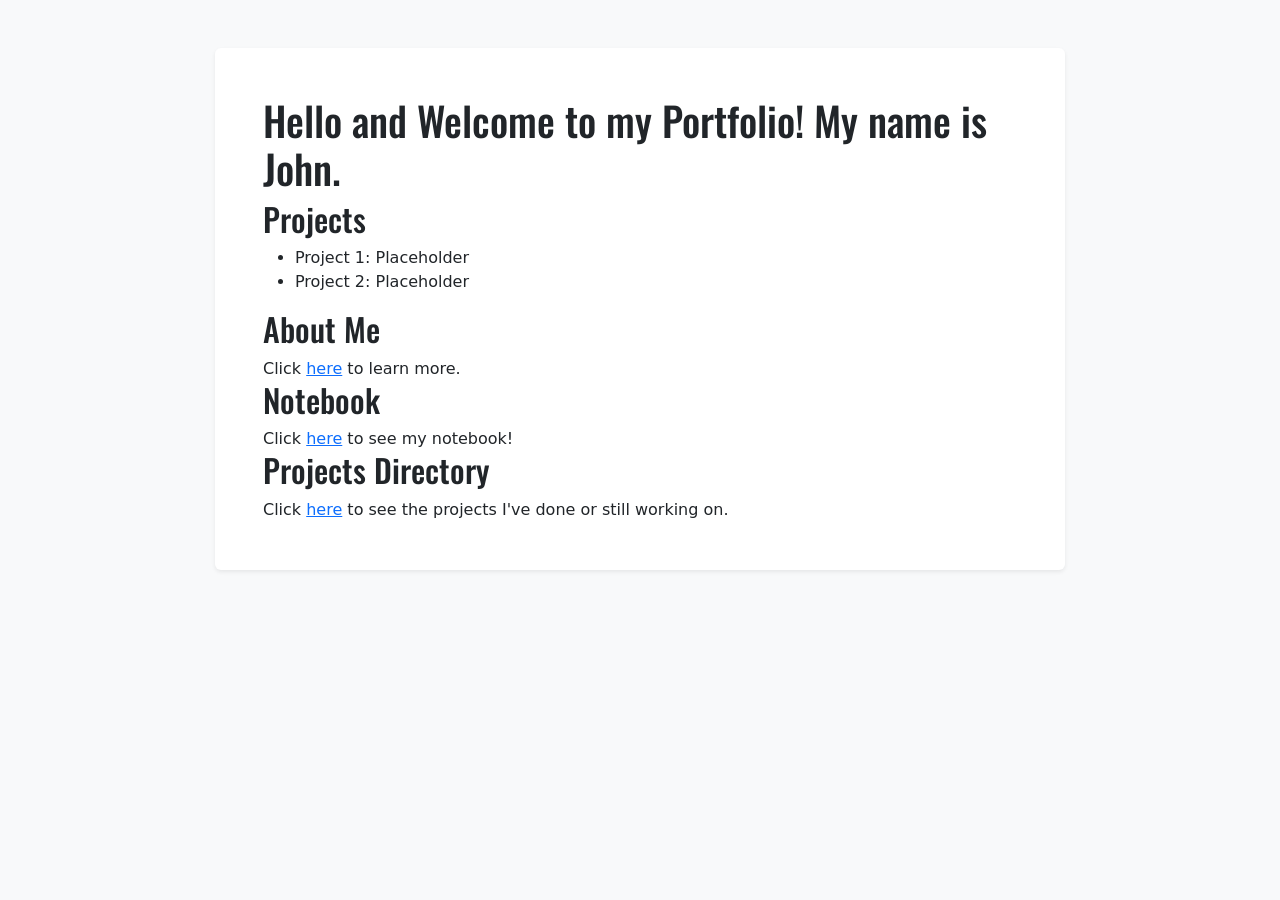
<file: index.html>
<!DOCTYPE html>
<html lang="en">
  <head>
    <meta charset="utf-8">
    <meta name="viewport" content="width=device-width, initial-scale=1">
    <title>My DevCat Studios Portfolio</title>

    <link href="https://cdn.jsdelivr.net/npm/bootstrap@5.3.8/dist/css/bootstrap.min.css" rel="stylesheet">
    <link href="style.css" rel="stylesheet">
  </head>
  <body class="bg-light py-5">
    <div class="container bg-white p-4 p-md-5 rounded shadow-sm" style="max-width: 850px;">
      <h1>Hello and Welcome to my Portfolio! My name is John.</h1>
      <h2>Projects</h2>
      <ul>
        <li>Project 1: Placeholder</li>
        <li>Project 2: Placeholder</li>
      </ul>
      <h2>About Me</h2>
      Click <a href="about.html">here</a> to learn more.
      <h2>Notebook</h2>
      Click <a href="notebook.html">here</a> to see my notebook!
      <h2>Projects Directory</h2>
      Click <a href="projects/index.html">here</a> to see the projects I've done or still working on.

    <script src="https://cdn.jsdelivr.net/npm/bootstrap@5.3.8/dist/js/bootstrap.bundle.min.js" integrity="sha384-FKyoEForCGlyvwx9Hj09JcYn3nv7wiPVlz7YYwJrWVcXK/BmnVDxM+D2scQbITxI" crossorigin="anonymous"></script>
    </div>
  </body>
</html>
</file>
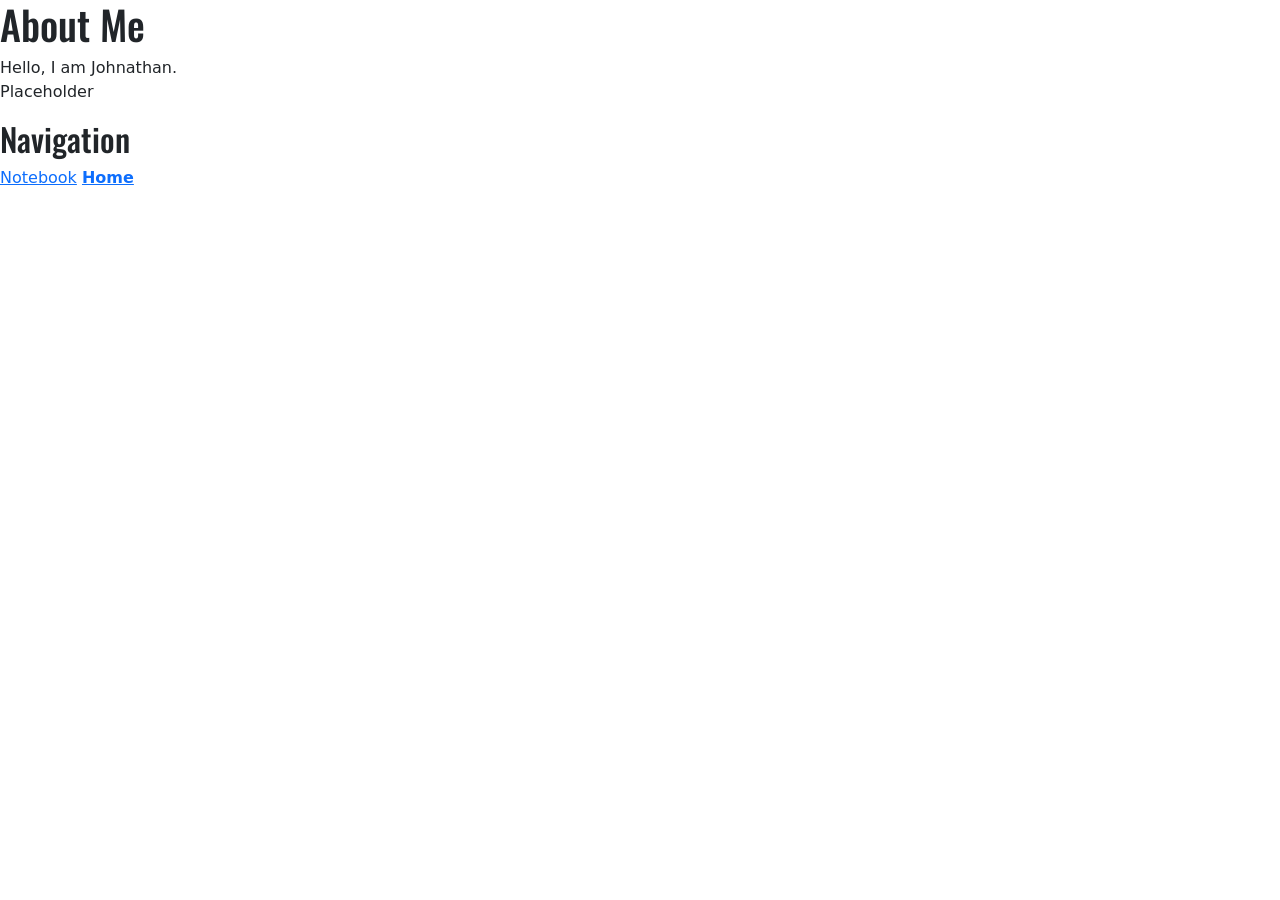
<file: about.html>
<!DOCTYPE html>
<html lang="en">
<head>
    <meta charset="UTF-8">
    <meta name="viewport" content="width=device-width, initial-scale=1.0">
    <title>My DevCat Portfolio</title>

    <link href="https://cdn.jsdelivr.net/npm/bootstrap@5.3.8/dist/css/bootstrap.min.css" rel="stylesheet" integrity="sha384-sRIl4kxILFvY47J16cr9ZwB07vP4J8+LH7qKQnuqkuIAvNWLzeN8tE5YBujZqJLB" crossorigin="anonymous">
    <link href="style.css" rel="stylesheet">
</head>
<body>
    <h1>About Me</h1>
    <p>Hello, I am Johnathan.</br>Placeholder</p>
    <h2>Navigation</h2>
    <a href="notebook.html">Notebook</a>
    <a href="index.html"><b>Home</b></a>

    <script src="https://cdn.jsdelivr.net/npm/bootstrap@5.3.8/dist/js/bootstrap.bundle.min.js" integrity="sha384-FKyoEForCGlyvwx9Hj09JcYn3nv7wiPVlz7YYwJrWVcXK/BmnVDxM+D2scQbITxI" crossorigin="anonymous"></script>
</body>
</html>
</file>
<file: style.css>
@import url('https://fonts.googleapis.com/css2?family=Oswald:wght@200..700&display=swap');

h1, h2, h3, h4, h5, h6 {
  font-family: 'Oswald', sans-serif;
}

html {
  scroll-behavior: smooth;
}

.copy-code.copied {
  background-color: #38a169; /* Green background */
  color: #ffffff;            /* White icon color */
  border-color: #38a169;
}

.code-block {
  
}

nav[data-toggle="toc"] {
  top: 42px;
}

/* small screens */
@media (max-width: 768px) {
  /* override stickyness so that the navigation does not follow scrolling */
  nav[data-toggle="toc"] {
    margin-bottom: 42px;
    position: static;
  }

  /* PICK ONE */
  /* don't expand nested items, which pushes down the rest of the page when navigating */
  nav[data-toggle="toc"] .nav .active .nav {
    display: none;
  }
  /* alternatively, if you *do* want the second-level navigation to be shown (as seen on this page on mobile), use this */
  /*
  nav[data-toggle='toc'] .nav .nav {
    display: block;
  }
  */
}
</file>
